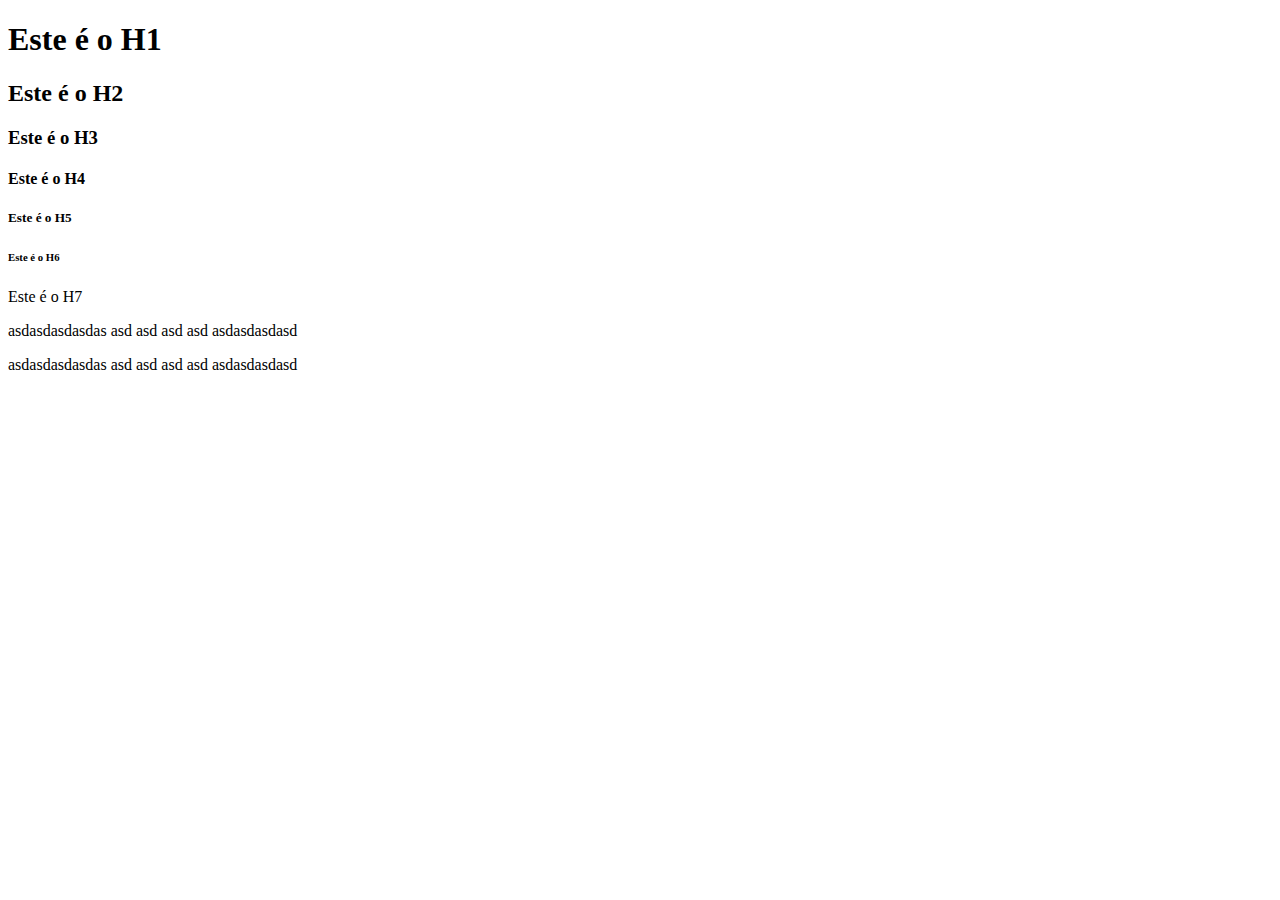
<file: 02_Heading e paragrafos/index.html>
<!DOCTYPE html>
<html>
   <head>
        <title>Headings e Parágrafos</title>
   </head>
   <body>
        
          <h1>Este é o H1</h1>
          <h2>Este é o H2</h2>
          <h3>Este é o H3</h3>
          <h4>Este é o H4</h4>
          <h5>Este é o H5</h5>
          <h6>Este é o H6</h6>
          Este é o H7
          <p>asdasdasdasdas asd asd asd asd asdasdasdasd </p>
          <p>asdasdasdasdas asd asd asd asd asdasdasdasd </p>
   </body> 
</html>
</file>
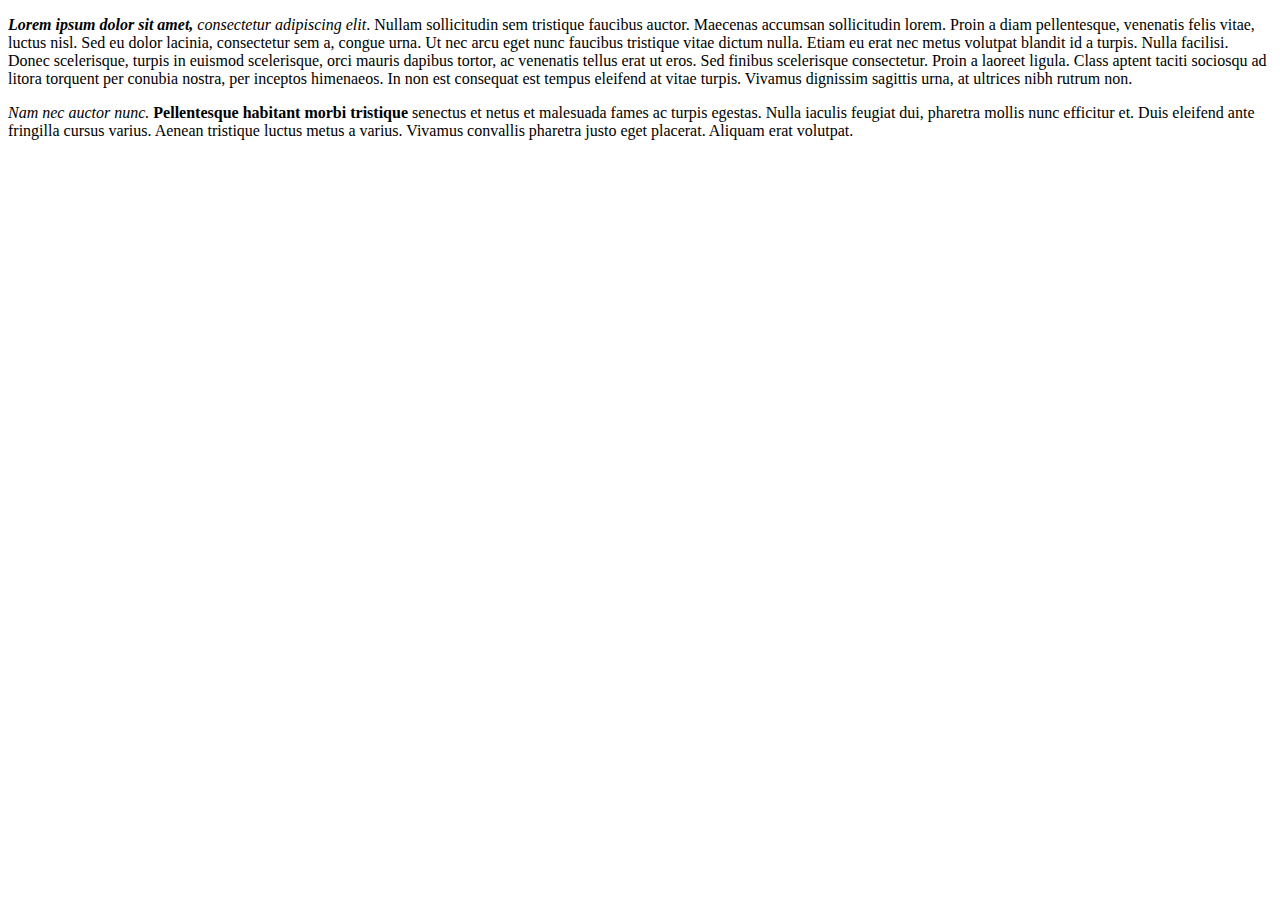
<file: 03_Negrito e Italico/index.html>
<!DOCTYPE html>
<html>
   <head>
        <title>Textos</title>
   </head>
   <body>
          <p><strong><em>Lorem ipsum dolor sit amet,</em></strong> <i>consectetur adipiscing elit</i>. Nullam sollicitudin sem tristique 
               faucibus auctor. Maecenas accumsan sollicitudin lorem. Proin a diam pellentesque, venenatis 
               felis vitae, luctus nisl. Sed eu dolor lacinia, consectetur sem a, congue urna. Ut nec arcu 
               eget nunc faucibus tristique vitae dictum nulla. Etiam eu erat nec metus volutpat blandit id
                a turpis. Nulla facilisi. Donec scelerisque, turpis in euismod scelerisque, orci mauris 
                dapibus tortor, ac venenatis tellus erat ut eros. Sed finibus scelerisque consectetur. 
                Proin a laoreet ligula. Class aptent taciti sociosqu ad litora torquent per conubia nostra,
                 per inceptos himenaeos. In non est consequat est tempus eleifend at vitae turpis. Vivamus 
                 dignissim sagittis urna, at ultrices nibh rutrum non.
          </p>
          <p>
               <em>Nam nec auctor nunc.</em> <b>Pellentesque habitant morbi tristique</b> senectus et netus et malesuada 
               fames ac turpis egestas. Nulla iaculis feugiat dui, pharetra mollis nunc efficitur et. Duis
                eleifend ante fringilla cursus varius. Aenean tristique luctus metus a varius. Vivamus 
                convallis pharetra justo eget placerat. Aliquam erat volutpat.
          </p>
   </body> 
</html>
</file>
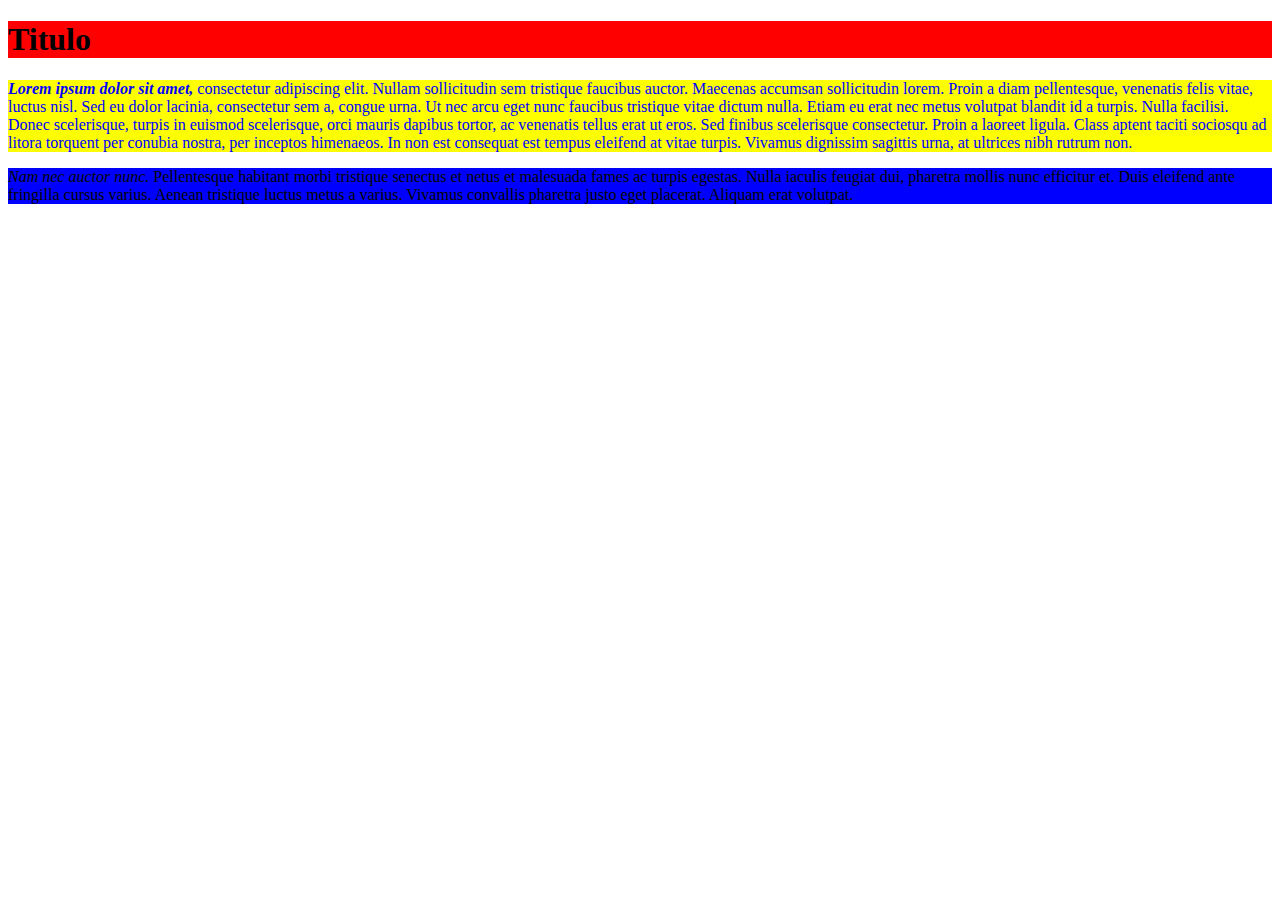
<file: 04_Iniciando com CSS/index.html>
<!DOCTYPE html>
<html>
   <head>
        <title>CSS</title>

          <link rel="stylesheet" href="estilos.css" />

   </head>
   <body>
          <h1 class="titulo">Titulo</h1>
          <p id="meuParagrafo" ><strong><em>Lorem ipsum dolor sit amet,</em></strong> consectetur adipiscing elit. Nullam sollicitudin sem tristique 
               faucibus auctor. Maecenas accumsan sollicitudin lorem. Proin a diam pellentesque, venenatis 
               felis vitae, luctus nisl. Sed eu dolor lacinia, consectetur sem a, congue urna. Ut nec arcu 
               eget nunc faucibus tristique vitae dictum nulla. Etiam eu erat nec metus volutpat blandit id
                a turpis. Nulla facilisi. Donec scelerisque, turpis in euismod scelerisque, orci mauris 
                dapibus tortor, ac venenatis tellus erat ut eros. Sed finibus scelerisque consectetur. 
                Proin a laoreet ligula. Class aptent taciti sociosqu ad litora torquent per conubia nostra,
                 per inceptos himenaeos. In non est consequat est tempus eleifend at vitae turpis. Vivamus 
                 dignissim sagittis urna, at ultrices nibh rutrum non.
          </p>
          <p class="titulo">
               <em>Nam nec auctor nunc.</em> Pellentesque habitant morbi tristique senectus et netus et malesuada 
               fames ac turpis egestas. Nulla iaculis feugiat dui, pharetra mollis nunc efficitur et. Duis
                eleifend ante fringilla cursus varius. Aenean tristique luctus metus a varius. Vivamus 
                convallis pharetra justo eget placerat. Aliquam erat volutpat.
          </p>
   </body> 
</html>
</file>
<file: 04_Iniciando com CSS/estilos.css>
#meuParagrafo {
    color: blue;
    background-color: yellow;
}

.titulo {
    background-color: red;
}

p.titulo {
    background-color: blue;
}
</file>
